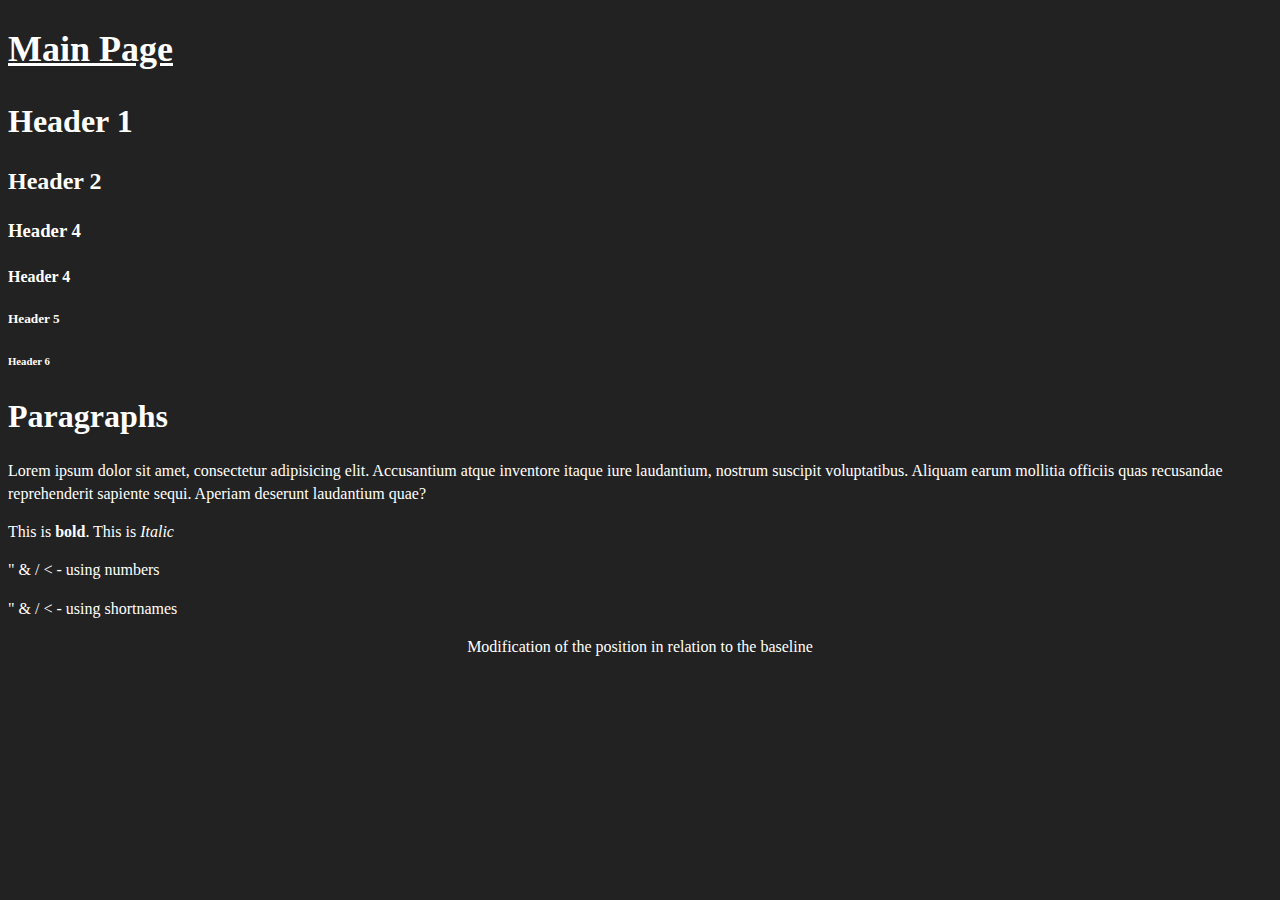
<file: FirstWebsite/Headers.html>
<!DOCTYPE html>
<html lang="en">
<head>
  <link rel="stylesheet" href="css/main.css">
  <meta charset="UTF-8">
  <title>Title</title>
</head>
<body>
<a href="index.html">
<h1>Main Page</h1>
</a>
<h1>Header 1</h1>
<h2>Header 2</h2>
<h3>Header 4</h3>
<h4>Header 4</h4>
<h5>Header 5</h5>
<h6>Header 6</h6>
<!--  Paragraphs-->
<h1>Paragraphs</h1>
<p>Lorem ipsum dolor sit amet, consectetur adipisicing elit. Accusantium atque inventore itaque iure laudantium, nostrum suscipit voluptatibus. Aliquam earum mollitia officiis quas recusandae reprehenderit sapiente sequi. Aperiam deserunt laudantium quae?</p>
<!--fonts-->
<p> This is <b>bold</b>. This is <i>Italic</i></p>
<!--  special characters-->
<p>&#34; &#38; &#47; &#60; - using numbers</p>
<p>&quot; &amp; &sol; &lt; - using shortnames</p>
<!--  Modification of the position in relation to the baseline-->
<div>
  <p>Modification of the position in relation to the baseline</p>
</div>
</body>
</html>
</file>
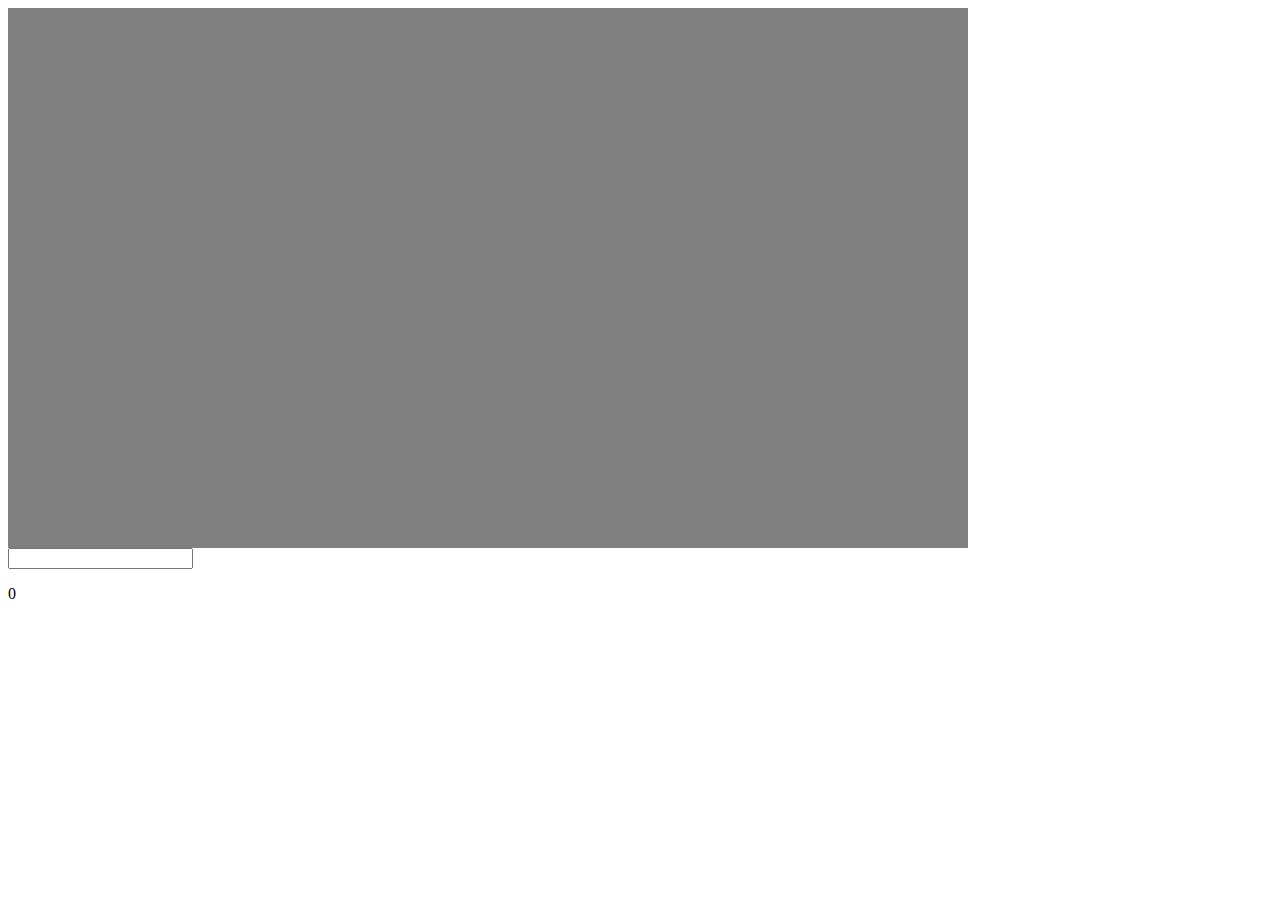
<file: FirstWebsite/game/game.html>
<!DOCTYPE html>
<html lang="en">
<head>
  <meta charset="UTF-8">
  <title>Game</title>
  <script src="Game.js"></script>
  <link rel="stylesheet" href="style.css">
</head>
<body>
<div class="playing-field">
  <div class="gameObject" style="background: yellow" onclick="checkRemove(this, true)"></div>
  <div class="gameObject" style="background: pink" onclick="checkRemove(this)"></div>
  <div class="gameObject" style="background: green" onclick="checkRemove(this)"></div>
  <div class="gameObject" style="background: magenta" onclick="checkRemove(this)"></div>
  <div class="gameObject" style="background: orange" onclick="checkRemove(this)"></div>
</div>
<input oninput="onInput(this)">
<p class="points-text">0</p>
</body>
</html>
</file>
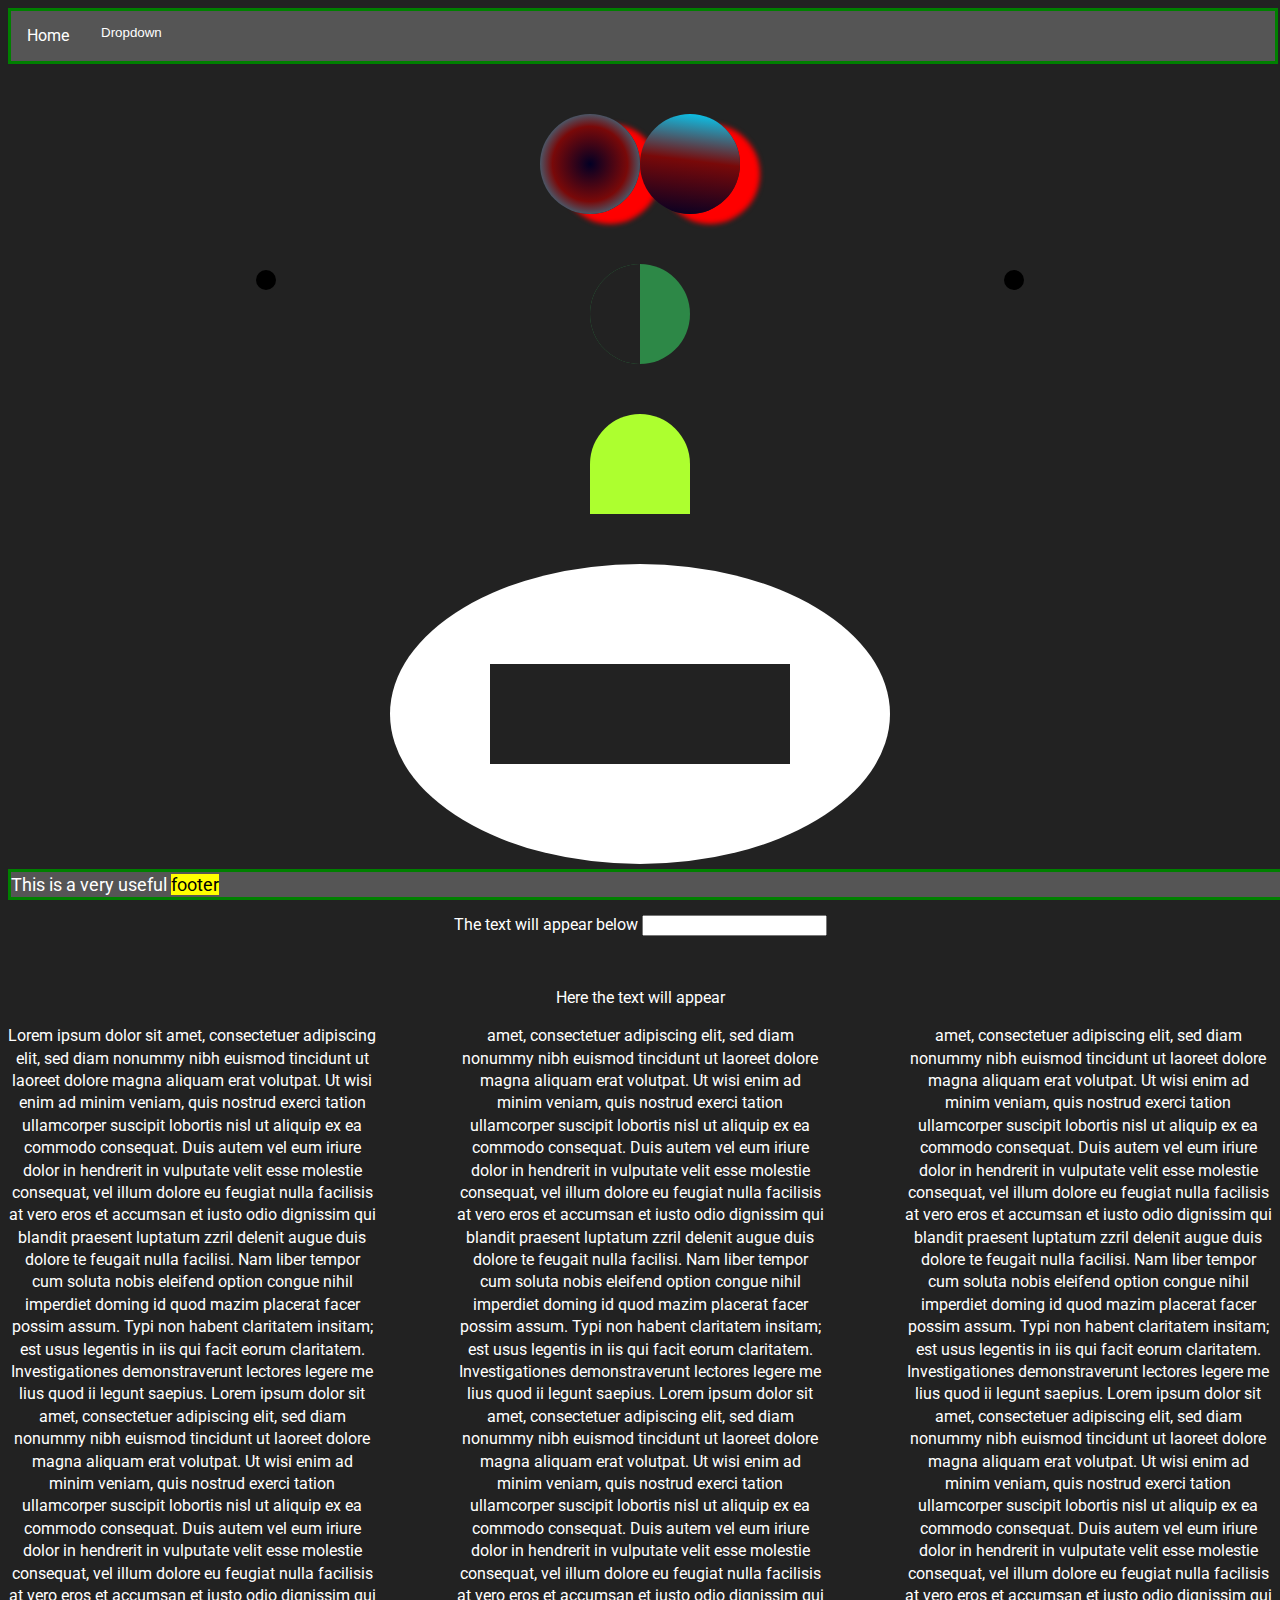
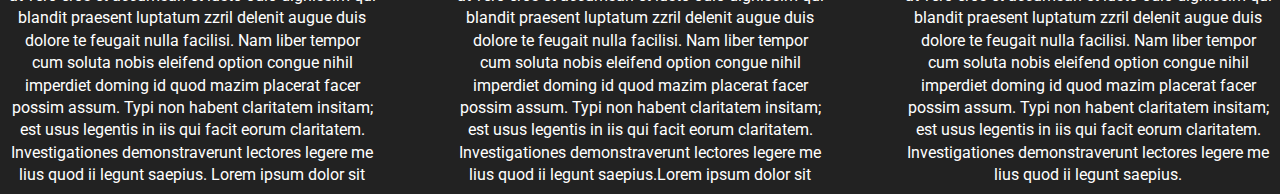
<file: FirstWebsite/html/Dropdown/DropDownMenu.html>
<!DOCTYPE html>
<html lang="en">
<head>
  <meta charset="UTF-8">
  <title>Title</title>
  <link rel="stylesheet" href="../../css/dropdown.css">
  <link rel="stylesheet" href="../../css/main.css">
  <link rel="stylesheet" href="../../css/circle.css">
  <link rel="stylesheet" href="../../css/slime.css">
  <link rel="stylesheet" href="../../css/table.css">
  <link rel="stylesheet" href="../../css/image.css">
  <script src="../../js/Scripts/randomOpenDetails.js"></script>
  <script src="../../js/Scripts/InputText.js"></script>


</head>
<body>

<div class="navbar">
  <a href="../../index.html">Home</a>
  <div class="dropdown">
    <button class="dropbtn">Dropdown
    </button>
    <div class="dropdown-content">
      <div class="column">
        <h3>Category 1</h3>
        <a href="#">Link 1</a>
        <a href="#">Link 2</a>
        <a href="#">Link 3</a>
      </div>
      <div class="column">
        <h3>Category 2</h3>
        <a href="#">Link 1</a>
        <a href="#">Link 2</a>
        <a href="#">Link 3</a>
      </div>
      <div class="column">
        <h3>Category 3</h3>
        <a href="#">Link 1</a>
        <a href="#">Link 2</a>
        <a href="#">Link 3</a>
      </div>
      <div class="column">
        <h3>Category 3</h3>
        <a href="#">Link 1</a>
        <a href="#">Link 2</a>
        <a href="#">Link 3</a>
      </div>
    </div>
  </div>
</div>


<div class="center-content">
  <div class="circle radial-gradient"></div>
  <div class="circle linear-radient"></div>
</div>
<div class="center-content">
  <div class="half-circle">
    <div class="inner"></div>
  </div>
</div>

<div class="center-content">
  <div class="slime-body">
    <div class="eye"></div>
    <div class="eye"></div>
  </div>
</div>

<div class="center-content">
  <div class="cr">
    <div class="image-container">

    </div>
  </div>
</div>

<div class="center-content">
  <label for="fancy-input"> The text will appear below
    <input id="fancy-input" type="text"/>
  </label>
</div>
<div><p id="fancy-p">Here the text will appear</p></div>

<div class="table-container">
  Lorem ipsum dolor sit amet, consectetuer adipiscing elit, sed diam nonummy nibh euismod tincidunt ut laoreet dolore
  magna aliquam erat volutpat. Ut wisi enim ad minim veniam, quis nostrud exerci tation ullamcorper suscipit lobortis
  nisl ut aliquip ex ea commodo consequat. Duis autem vel eum iriure dolor in hendrerit in vulputate velit esse molestie
  consequat, vel illum dolore eu feugiat nulla facilisis at vero eros et accumsan et iusto odio dignissim qui blandit
  praesent luptatum zzril delenit augue duis dolore te feugait nulla facilisi. Nam liber tempor cum soluta nobis
  eleifend option congue nihil imperdiet doming id quod mazim placerat facer possim assum. Typi non habent claritatem
  insitam; est usus legentis in iis qui facit eorum claritatem. Investigationes demonstraverunt lectores legere me lius
  quod ii legunt saepius.
  Lorem ipsum dolor sit amet, consectetuer adipiscing elit, sed diam nonummy nibh euismod tincidunt ut laoreet dolore
  magna aliquam erat volutpat. Ut wisi enim ad minim veniam, quis nostrud exerci tation ullamcorper suscipit lobortis
  nisl ut aliquip ex ea commodo consequat. Duis autem vel eum iriure dolor in hendrerit in vulputate velit esse molestie
  consequat, vel illum dolore eu feugiat nulla facilisis at vero eros et accumsan et iusto odio dignissim qui blandit
  praesent luptatum zzril delenit augue duis dolore te feugait nulla facilisi. Nam liber tempor cum soluta nobis
  eleifend option congue nihil imperdiet doming id quod mazim placerat facer possim assum. Typi non habent claritatem
  insitam; est usus legentis in iis qui facit eorum claritatem. Investigationes demonstraverunt lectores legere me lius
  quod ii legunt saepius.
  Lorem ipsum dolor sit amet, consectetuer adipiscing elit, sed diam nonummy nibh euismod tincidunt ut laoreet dolore
  magna aliquam erat volutpat. Ut wisi enim ad minim veniam, quis nostrud exerci tation ullamcorper suscipit lobortis
  nisl ut aliquip ex ea commodo consequat. Duis autem vel eum iriure dolor in hendrerit in vulputate velit esse molestie
  consequat, vel illum dolore eu feugiat nulla facilisis at vero eros et accumsan et iusto odio dignissim qui blandit
  praesent luptatum zzril delenit augue duis dolore te feugait nulla facilisi. Nam liber tempor cum soluta nobis
  eleifend option congue nihil imperdiet doming id quod mazim placerat facer possim assum. Typi non habent claritatem
  insitam; est usus legentis in iis qui facit eorum claritatem. Investigationes demonstraverunt lectores legere me lius
  quod ii legunt saepius.
  Lorem ipsum dolor sit amet, consectetuer adipiscing elit, sed diam nonummy nibh euismod tincidunt ut laoreet dolore
  magna aliquam erat volutpat. Ut wisi enim ad minim veniam, quis nostrud exerci tation ullamcorper suscipit lobortis
  nisl ut aliquip ex ea commodo consequat. Duis autem vel eum iriure dolor in hendrerit in vulputate velit esse molestie
  consequat, vel illum dolore eu feugiat nulla facilisis at vero eros et accumsan et iusto odio dignissim qui blandit
  praesent luptatum zzril delenit augue duis dolore te feugait nulla facilisi. Nam liber tempor cum soluta nobis
  eleifend option congue nihil imperdiet doming id quod mazim placerat facer possim assum. Typi non habent claritatem
  insitam; est usus legentis in iis qui facit eorum claritatem. Investigationes demonstraverunt lectores legere me lius
  quod ii legunt saepius.Lorem ipsum dolor sit amet, consectetuer adipiscing elit, sed diam nonummy nibh euismod
  tincidunt ut laoreet dolore magna aliquam erat volutpat. Ut wisi enim ad minim veniam, quis nostrud exerci tation
  ullamcorper suscipit lobortis nisl ut aliquip ex ea commodo consequat. Duis autem vel eum iriure dolor in hendrerit in
  vulputate velit esse molestie consequat, vel illum dolore eu feugiat nulla facilisis at vero eros et accumsan et iusto
  odio dignissim qui blandit praesent luptatum zzril delenit augue duis dolore te feugait nulla facilisi. Nam liber
  tempor cum soluta nobis eleifend option congue nihil imperdiet doming id quod mazim placerat facer possim assum. Typi
  non habent claritatem insitam; est usus legentis in iis qui facit eorum claritatem. Investigationes demonstraverunt
  lectores legere me lius quod ii legunt saepius.
  Lorem ipsum dolor sit amet, consectetuer adipiscing elit, sed diam nonummy nibh euismod tincidunt ut laoreet dolore
  magna aliquam erat volutpat. Ut wisi enim ad minim veniam, quis nostrud exerci tation ullamcorper suscipit lobortis
  nisl ut aliquip ex ea commodo consequat. Duis autem vel eum iriure dolor in hendrerit in vulputate velit esse molestie
  consequat, vel illum dolore eu feugiat nulla facilisis at vero eros et accumsan et iusto odio dignissim qui blandit
  praesent luptatum zzril delenit augue duis dolore te feugait nulla facilisi. Nam liber tempor cum soluta nobis
  eleifend option congue nihil imperdiet doming id quod mazim placerat facer possim assum. Typi non habent claritatem
  insitam; est usus legentis in iis qui facit eorum claritatem. Investigationes demonstraverunt lectores legere me lius
  quod ii legunt saepius.

</div>

<footer>This is a very useful
  <mark>footer</mark>
</footer>
</body>
</html>
</file>
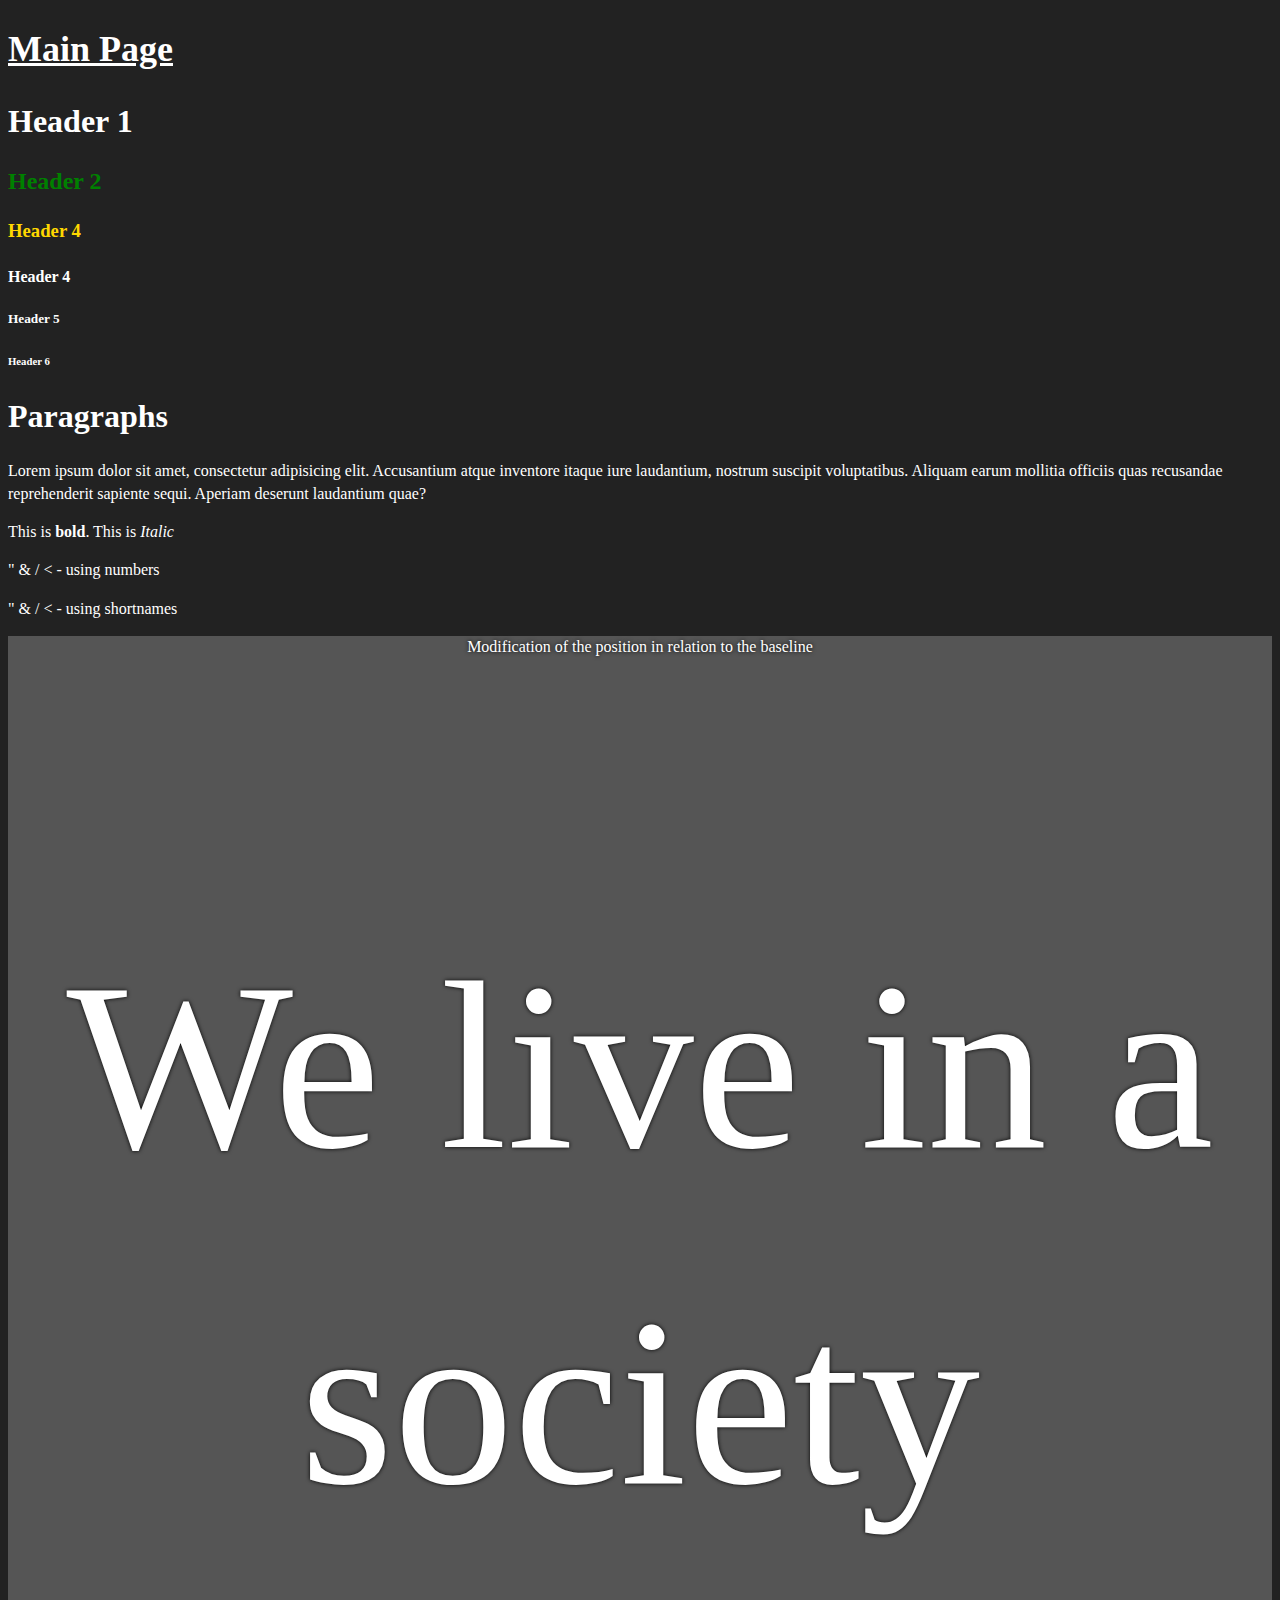
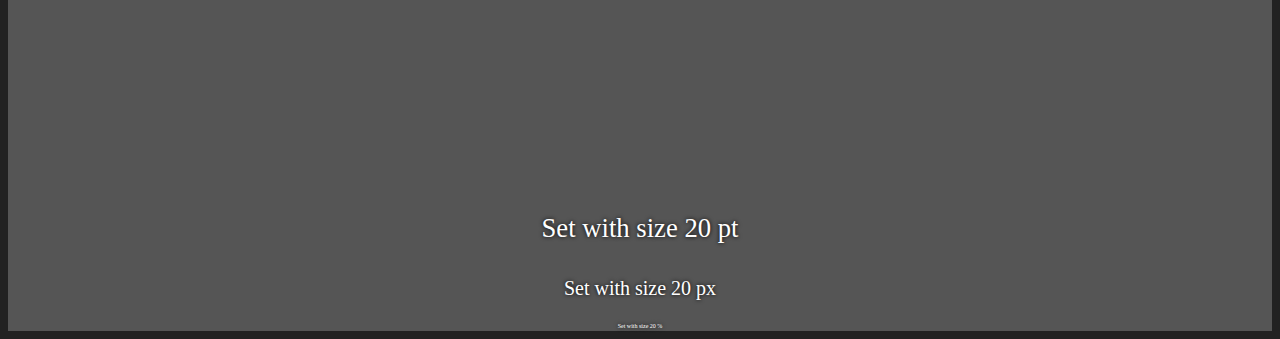
<file: FirstWebsite/html/First/Headers.html>
<!DOCTYPE html>
<html lang="en">
<head>
<!--  External style-->
  <meta charset="UTF-8">
  <title>Title</title>
<!--  Internal style-->
  <style>
    h3{
      color: gold;
    }
  </style>
  <link rel="stylesheet" href="../../css/main.css">
</head>
<body>
<a href="../../index.html">
<h1>Main Page</h1>
</a>
<h1>Header 1</h1>

<!--Inline style-->
<h2 style="color: green">Header 2</h2>
<h3>Header 4</h3>
<h4>Header 4</h4>
<h5>Header 5</h5>
<h6>Header 6</h6>
<!--  Paragraphs-->
<h1>Paragraphs</h1>
<p>Lorem ipsum dolor sit amet, consectetur adipisicing elit. Accusantium atque inventore itaque iure laudantium, nostrum suscipit voluptatibus. Aliquam earum mollitia officiis quas recusandae reprehenderit sapiente sequi. Aperiam deserunt laudantium quae?</p>
<!--fonts-->
<p> This is <b>bold</b>. This is <i>Italic</i></p>
<!--  special characters-->
<p>&#34; &#38; &#47; &#60; - using numbers</p>
<p>&quot; &amp; &sol; &lt; - using shortnames</p>
<!--  Modification of the position in relation to the baseline-->
<div class="background-image">
  <p>Modification of the position in relation to the baseline</p>
  <p class="text-set-by-em">We live in a society</p>
  <p class="text-set-by-pt">Set with size 20 pt</p>
  <p class="text-set-by-px">Set with size 20 px</p>
  <p class="text-set-by-percent">Set with size 20 %</p>
</div>
</body>
</html>
</file>
<file: FirstWebsite/css/main.css>
/*! HTML5 Boilerplate v8.0.0 | MIT License | https://html5boilerplate.com/ */

/* main.css 2.1.0 | MIT License | https://github.com/h5bp/main.css#readme */
/*
 * What follows is the result of much research on cross-browser styling.
 * Credit left inline and big thanks to Nicolas Gallagher, Jonathan Neal,
 * Kroc Camen, and the H5BP dev community and team.
 */

/* ==========================================================================
   Base styles: opinionated defaults
   ========================================================================== */

html {
  color: #222;
  font-size: 1em;
  line-height: 1.4;
}

/*
 * Remove text-shadow in selection highlight:
 * https://twitter.com/miketaylr/status/12228805301
 *
 * Vendor-prefixed and regular ::selection selectors cannot be combined:
 * https://stackoverflow.com/a/16982510/7133471
 *
 * Customize the background color to match your design.
 */

::-moz-selection {
  background: #b3d4fc;
  text-shadow: none;
}

::selection {
  background: #b3d4fc;
  text-shadow: none;
}

/*
 * A better looking default horizontal rule
 */

hr {
  display: block;
  height: 1px;
  border: 0;
  border-top: 1px solid #ccc;
  margin: 1em 0;
  padding: 0;
}

/*
 * Remove the gap between audio, canvas, iframes,
 * images, videos and the bottom of their containers:
 * https://github.com/h5bp/html5-boilerplate/issues/440
 */

audio,
canvas,
iframe,
img,
svg,
video {
  vertical-align: middle;
}

/*
 * Remove default fieldset styles.
 */

fieldset {
  border: 0;
  margin: 0;
  padding: 0;
}

/*
 * Allow only vertical resizing of textareas.
 */

textarea {
  resize: vertical;
}

/* ==========================================================================
   Author's custom styles
   ========================================================================== */



.first {
  font-size: 16px;                        /* This can change */
}


/* ==========================================================================
   Helper classes
   ========================================================================== */

/*
 * Hide visually and from screen readers
 */

.hidden,
[hidden] {
  display: none !important;
}

/*
 * Hide only visually, but have it available for screen readers:
 * https://snook.ca/archives/html_and_css/hiding-content-for-accessibility
 *
 * 1. For long content, line feeds are not interpreted as spaces and small width
 *    causes content to wrap 1 word per line:
 *    https://medium.com/@jessebeach/beware-smushed-off-screen-accessible-text-5952a4c2cbfe
 */

.sr-only {
  border: 0;
  clip: rect(0, 0, 0, 0);
  height: 1px;
  margin: -1px;
  overflow: hidden;
  padding: 0;
  position: absolute;
  white-space: nowrap;
  width: 1px;
  /* 1 */
}

/*
 * Extends the .sr-only class to allow the element
 * to be focusable when navigated to via the keyboard:
 * https://www.drupal.org/node/897638
 */

.sr-only.focusable:active,
.sr-only.focusable:focus {
  clip: auto;
  height: auto;
  margin: 0;
  overflow: visible;
  position: static;
  white-space: inherit;
  width: auto;
}

/*
 * Hide visually and from screen readers, but maintain layout
 */

.invisible {
  visibility: hidden;
}

/*
 * Clearfix: contain floats
 *
 * For modern browsers
 * 1. The space content is one way to avoid an Opera bug when the
 *    `contenteditable` attribute is included anywhere else in the document.
 *    Otherwise it causes space to appear at the top and bottom of elements
 *    that receive the `clearfix` class.
 * 2. The use of `table` rather than `block` is only necessary if using
 *    `:before` to contain the top-margins of child elements.
 */

.clearfix::before,
.clearfix::after {
  content: " ";
  display: table;
}

.clearfix::after {
  clear: both;
}

/* ==========================================================================
   EXAMPLE Media Queries for Responsive Design.
   These examples override the primary ('mobile first') styles.
   Modify as content requires.
   ========================================================================== */

@media only screen and (min-width: 35em) {
  /* Style adjustments for viewports that meet the condition */
}

@media print,
  (-webkit-min-device-pixel-ratio: 1.25),
  (min-resolution: 1.25dppx),
  (min-resolution: 120dpi) {
  /* Style adjustments for high resolution devices */
}

/* ==========================================================================
   Print styles.
   Inlined to avoid the additional HTTP request:
   https://www.phpied.com/delay-loading-your-print-css/
   ========================================================================== */

@media print {
  *,
  *::before,
  *::after {
    background: #fff !important;
    color: #000 !important;
    /* Black prints faster */
    box-shadow: none !important;
    text-shadow: none !important;
  }

  a,
  a:visited {
    text-decoration: underline;
  }

  a[href]::after {
    content: " (" attr(href) ")";
  }

  abbr[title]::after {
    content: " (" attr(title) ")";
  }

  /*
   * Don't show links that are fragment identifiers,
   * or use the `javascript:` pseudo protocol
   */
  a[href^="#"]::after,
  a[href^="javascript:"]::after {
    content: "";
  }

  pre {
    white-space: pre-wrap !important;
  }

  pre,
  blockquote {
    border: 1px solid #999;
    page-break-inside: avoid;
  }

  /*
   * Printing Tables:
   * https://web.archive.org/web/20180815150934/http://css-discuss.incutio.com/wiki/Printing_Tables
   */
  thead {
    display: table-header-group;
  }

  tr,
  img {
    page-break-inside: avoid;
  }

  p,
  h2,
  h3 {
    orphans: 3;
    widows: 3;
  }

  h2,
  h3 {
    page-break-after: avoid;
  }

}

/*  Actually starts here*/

html
{
  background: #222222;
  color: white;
}

div {
  text-align: center;
}

form{
  margin: auto;
  padding: 20px 20px 20px 20px;
  border: 3px solid green;
  width: fit-content;
  background: #555555;
  text-align: center;
  /*display: flex;*/
  /*margin: 10px 15px 20px 25px;*/
}

nav
{
  background: #555555;
  border: 3px solid green;
  font-size: medium;
}

a
{
  color: white;
  font-size: large;
}

footer
{
  background: #555555;
  border: 3px solid green;
  font-size: large;
  position: fixed;
  bottom: 0;
  width: 100%;
  height: fit-content;
}
/*em, px, pt, %*/
.text-set-by-em
{
  font-size: 15em;
}
.text-set-by-px
{
  font-size: 20px;
}
.text-set-by-pt
{
  font-size: 20pt;
}
.text-set-by-percent
{
  font-size: 20%;
}

.background-image
{
  background-color: #555555;
  background-image: url("https://picsum.photos/400/400/?grayscale");
  /*background-repeat: no-repeat;*/
  background-attachment: fixed;
  background-position: 50% 50%;
}

.drop-shadow-text
{
  filter: drop-shadow(10px 10px 8px black);
}

.background-image * {
  /*color: black;*/
  text-shadow: #000 0 0 3pt;
  -webkit-font-smoothing: antialiased;
}

.idk
{
  margin: 10px;
}

.fixed
{
  position: fixed;
  bottom: 10px;
  right: 10px;
}

.relative
{
  position: relative;
  border: 10px;
  right: 100px;
}

.absolute
{
  position: absolute;
  bottom: 0px;

}

.float-left
{
background: #888888;
float: left;
}

.float-right
{
  background: #888888;
  float: right;
}

p.clear
{
  clear: left;
}

button:hover
{
  color: #555555;
}
.center-content
{
  margin: 50px;
  display: flex;
  align-content: center;
  justify-content: center;
}
</file>
<file: FirstWebsite/game/style.css>
.gameObject {
  height: 100px;
  aspect-ratio: 1;
  position: absolute;
  top: 100px;
  left: 100px;
  display: none;
}

.playing-field
{
  height: 540px;

  aspect-ratio: 1.77777777778;  /* 16/9 */
  background: grey;
}

.center{
  display: flex;
  justify-content: center;
  align-content: center;
}
</file>
<file: FirstWebsite/css/dropdown.css>
@import url('https://fonts.googleapis.com/css2?family=Roboto:wght@300&display=swap');
html
{
  font-family: 'Roboto', sans-serif;
}


/* Navbar container */
.navbar {
  position: sticky;
  top: 0;
  z-index: 1;
  width: 100%;
  overflow: hidden;
  background-color: #555555;
  border: 3px solid green;
}

/* Links inside the navbar */
.navbar a {
  float: left;
  font-size: 16px;
  color: white;
  text-align: center;
  padding: 14px 16px;
  text-decoration: none;
}

/* The dropdown container */
.dropdown {
  float: left;
  overflow: hidden;
}

/* Dropdown button */
.dropdown .dropbtn {
  border: none;
  outline: none;
  color: white;
  padding: 14px 16px;
  background-color: #555555;
}

.navbar a:hover, .dropdown:hover .dropbtn {
  background-color: green;
}

/* Dropdown content (hidden by default) */
.dropdown-content {
  display: none;
  position: absolute;
  background-color: #555;
  width: auto;
  left: 0;
  z-index: 1;
}


/* Show the dropdown menu on hover */
.dropdown:hover .dropdown-content {
  display: block;
}

/* Create three equal columns that floats next to each other */
.column {
  float: left;
  width: 33.33%;
  padding: 10px;
  background-color: #555555;
}

/* Style all inside the columns */
.column * {
  float: none;
  color: white;
  padding: 16px;
  text-decoration: none;
  display: block;
  text-align: left;
}

/* Add a background color on hover */
.column a:hover {
  background-color: red;
}
</file>
<file: FirstWebsite/css/circle.css>
/*hsla(hue, saturation, lightness, alpha)*/
.circle
{
  background: rgb(2,0,36);
  width: 100px;
  aspect-ratio: 1;
  border-radius: 50%;
  box-shadow: 20px 10px 5px red;
}

.radial-gradient
{
  background: radial-gradient(circle, rgba(2,0,36,1) 0%, rgba(121,9,9,1) 53%, rgba(0,212,255,1) 100%);
}

.linear-radient
{
  background: linear-gradient(7deg, rgba(2,0,36,1) 0%, rgba(121,9,9,1) 53%, rgba(0,212,255,1) 100%);
}

.half-circle
{
  /*background: rgb(2,0,36);*/
  background: hsla(137, 57%, 46%, 0.68);

  width: 100px;
  aspect-ratio: 1;
  border-radius: 50%;
  overflow: hidden;
  animation: inner-animation 4s infinite;
}

.inner
{
  position: relative;
  /*background: white;*/
  right: 50%;
  background: #222;
  width: auto;
  aspect-ratio: 1;

}
@keyframes inner-animation {
  from {transform: rotate(0)}
  to {transform: rotate(180deg)}

}
</file>
<file: FirstWebsite/css/slime.css>
.slime-body
{
  background: greenyellow;
  width: 100px;
  aspect-ratio: 1;
  border-radius: 50% 50% 0 0;
  animation: slime-skew 2s linear infinite;
  display: block;
  justify-content: center;
  align-content: center;
}

.eye
{
  width: 20px;
  aspect-ratio: 1;
  background: black;
  border-radius: 50%;
  position: absolute;
}
.eye:nth-child(1)
{
  left: 20%;
  top: 30%
}

.eye:nth-child(2)
{
  right: 20%;
  top: 30%
}

@keyframes slime-skew {
  0% {transform: skew(15deg)}
  50% {transform: skew(-15deg)}
  100% {transform: skew(15deg)}

}
</file>
<file: FirstWebsite/css/table.css>
.table-container {
  column-count: 3;
  column-gap: 80px;
  column-rule: none;
}

/*The keyword ‘only’ can also be used to hide style sheets from older user agents.
User agents must process media queries starting with ‘only’
as if the ‘only’ keyword was not present.*/

@media only screen and (max-width: 599px) {
  .table-container {
    column-count: 1;

  }
}

@media only screen and (min-width: 600px) and (max-width: 768px) {
  .table-container {
    column-count: 2;
  }
}

@media only screen and (min-width: 769px) and (max-width: 1024px) {
  .table-container {
    column-count: 3;
  }
}
</file>
<file: FirstWebsite/css/image.css>
.cr{
  border-radius: 50%;
  overflow: hidden;
}

.image-container
{
  width: 300px;
  height: 100px;
  border: 100px solid;
  border-image-source: url("https://picsum.photos/400/400");
  border-image-repeat: stretch;
  border-image-slice: 10;
}
</file>
